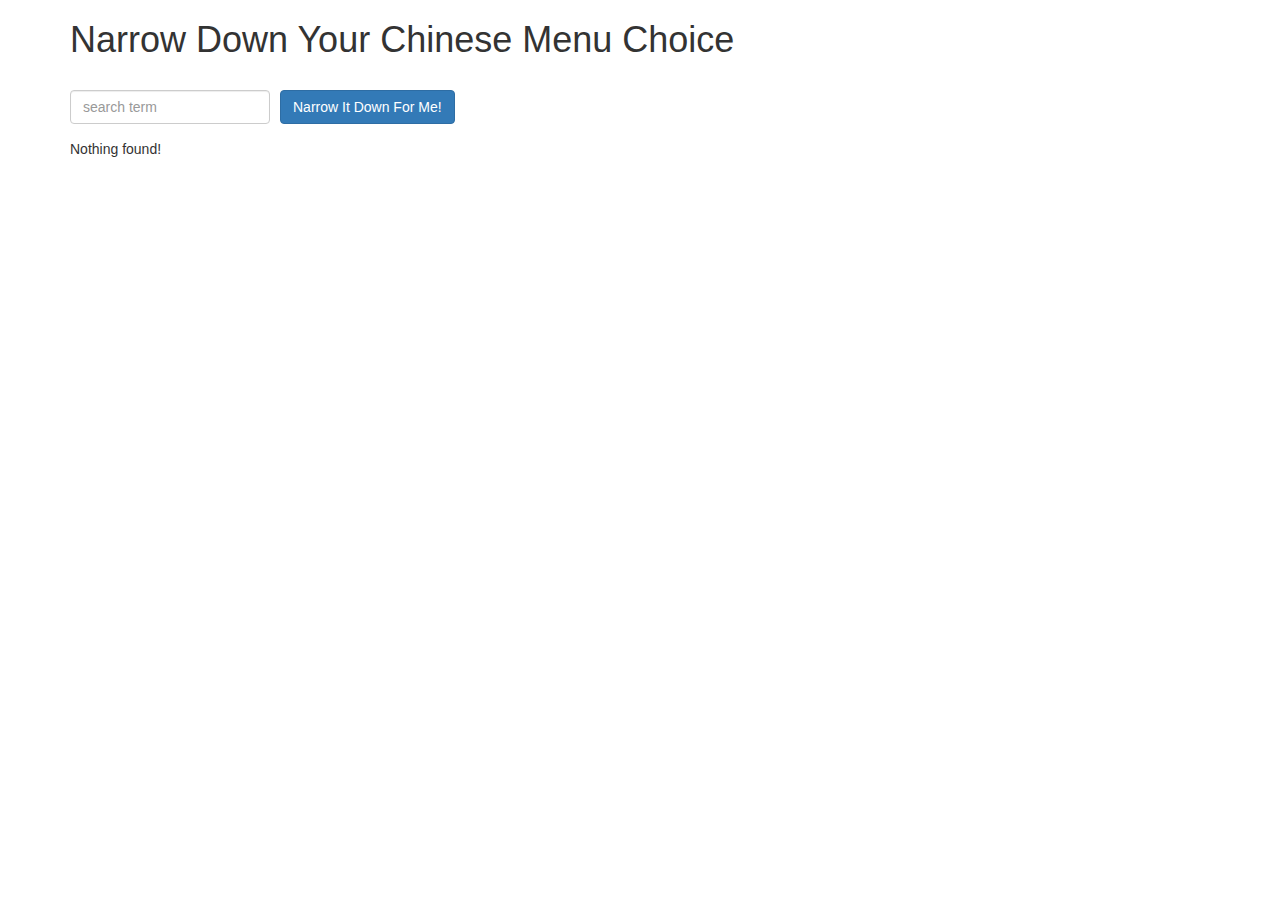
<file: index.html>
<!doctype html>
<html lang="en">
  <head>
    <title>Narrow Down Your Menu Choice</title>
    <meta name="viewport" content="width=device-width, initial-scale=1">
    <link rel="stylesheet" href="styles/bootstrap.min.css">
    <link rel="stylesheet" href="styles/styles.css">
      <script src="angular.min.js"></script>
      <script src="app.js"></script>
  </head>
<body ng-app="NarrowItDownApp">
   <div class="container" ng-controller='NarrowItDownController as menuCtrl'>
    <h1>Narrow Down Your Chinese Menu Choice</h1>

    <div class="form-group">
      <input type="text" placeholder="search term" class="form-control"  ng-model="menuCtrl.searchTerm">
    </div>
    <div class="form-group narrow-button">
      <button ng-click = "menuCtrl.getMatchedMenuItems()" class="btn btn-primary">Narrow It Down For Me!</button>
    </div>

       <found-items
               items="menuCtrl.found"
               on-remove="menuCtrl.removeItem(index)">
       </found-items>

  </div>

</body>
</html>
</file>
<file: styles/styles.css>
h1 {
  margin-bottom: 30px;
}
input[type="text"] {
  width: 200px;
  float: left;
}
.narrow-button {
  float: left;
  margin-left: 10px;
}
.result-table {
  float: left;
}


#items-found {
    width:960px;
}
.error {
    width: 100%;
    float: left;
    height: 80px;
}
.loader {
  display: none;
  margin-left: 5px;
  font-size: 10px;
  float: left;
  border-top: 1.1em solid rgba(147, 147, 147, 0.2);
  border-right: 1.1em solid rgba(147, 147, 147, 0.2);
  border-bottom: 1.1em solid rgba(147, 147, 147, 0.2);
  border-left: 1.1em solid #676767;
  -webkit-transform: translateZ(0);
  -ms-transform: translateZ(0);
  transform: translateZ(0);
  -webkit-animation: load8 1.1s infinite linear;
  animation: load8 1.1s infinite linear;
}
.loader,
.loader:after {
  border-radius: 50%;
  width: 3em;
  height: 3em;
}
@-webkit-keyframes load8 {
  0% {
    -webkit-transform: rotate(0deg);
    transform: rotate(0deg);
  }
  100% {
    -webkit-transform: rotate(360deg);
    transform: rotate(360deg);
  }
}
@keyframes load8 {
  0% {
    -webkit-transform: rotate(0deg);
    transform: rotate(0deg);
  }
  100% {
    -webkit-transform: rotate(360deg);
    transform: rotate(360deg);
  }
}
</file>
